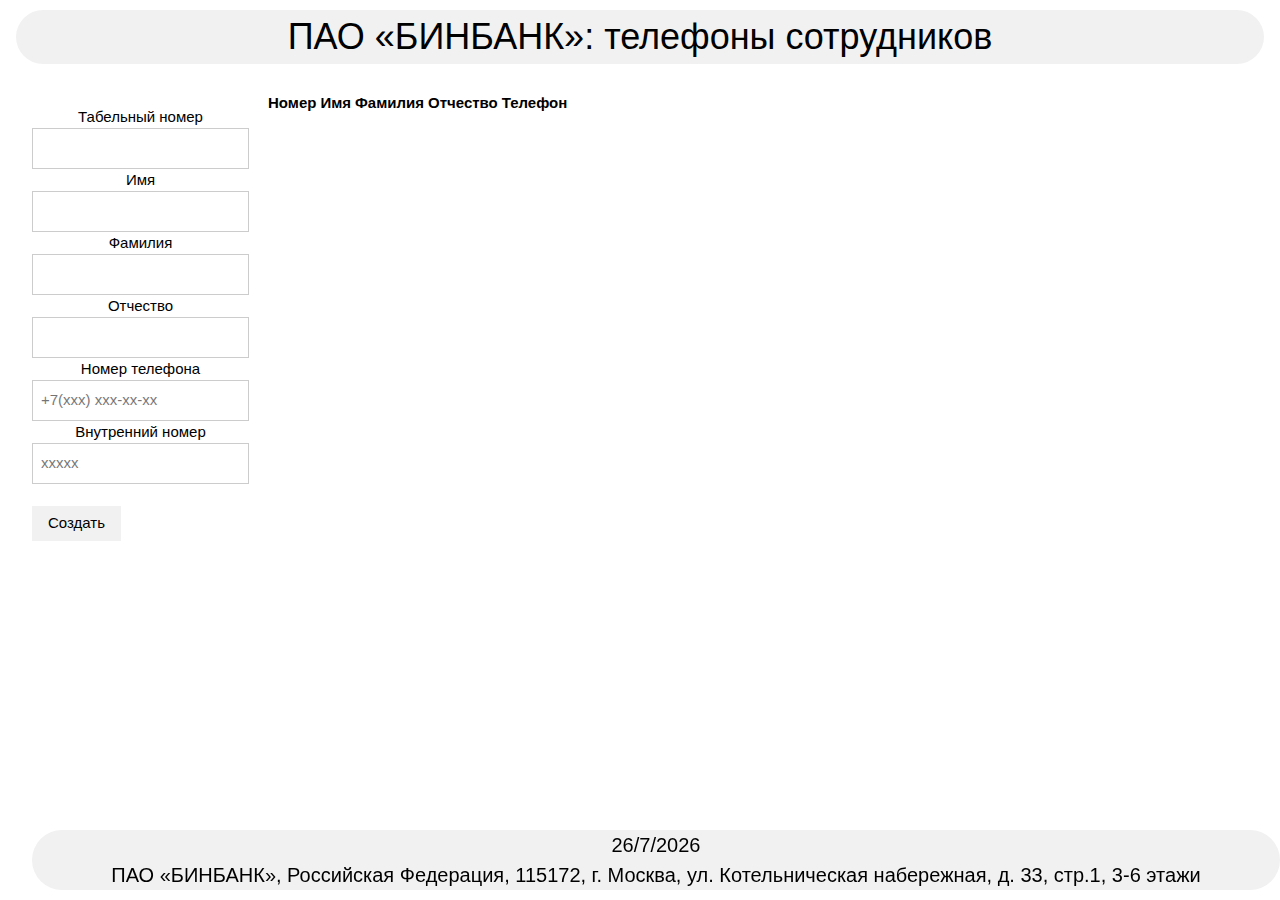
<file: employees/public/index.html>
<!DOCTYPE html>
<html lang="ru">
<head>
    <meta charset="UTF-8">
    <link rel="stylesheet" href="css/w3.css">
    <script src="js/bin.js"></script>
    <title>BINBANK employees</title>
</head>
<body>
<div id="header-container" class="w3-container w3-center">
    <header class="w3-light-gray w3-round-jumbo">
        <h1>ПАО «БИНБАНК»: телефоны сотрудников</h1>
    </header>
</div>
<div class="w3-container w3-center">
    <div class="w3-conatiner w3-center" id="form-container">
        <form class="w3-panel w3-left" id="command-panel" name="command-panel"
            method="post">
            <label>Табельный номер</label>
            <input class="w3-input w3-border" id="pernr" name="pernr" type="number">
            <label>Имя</label>
            <input class="w3-input w3-border" id="first-name" name="first-name" type="text">
            <label>Фамилия</label>
            <input class="w3-input w3-border" id="last-name" name="last-name" type="text">
            <label>Отчество</label>
            <input class="w3-input w3-border" id="middle-name" name="middle-name" type="text">
            <label>Номер телефона</label>
            <input class="w3-input w3-border"
                   placeholder="+7(xxx) xxx-xx-xx" id="phone" name="phone" type="tel">
            <label>Внутренний номер</label>
            <input class="w3-input w3-border" placeholder="xxxxx" id="extension" name="extension"
                    type="text">
            <br/>
            <button class="w3-btn w3-left w3-light-gray" id="create" name="create"
                    formaction="output.html">Создать</button>
        </form>
        <article>
            <p>
                <table>
                	<tr>
                		<th>Номер</th>
                		<th>Имя</th>
                		<th>Фамилия</th>
                		<th>Отчество</th>
                		<th>Телефон</th>
                	</tr>
                </table>
            </p>
        </article>
    </div>
    <div class="w3-container w3-bottom" id="footer-container">
        <footer class="w3-light-gray w3-round-jumbo" id="bottom-footer">
            <h4 id="sign"></h4>
        </footer>
    </div>
</div>
<script>
    getCurrentDate();
</script>
</body>
</html>
</file>
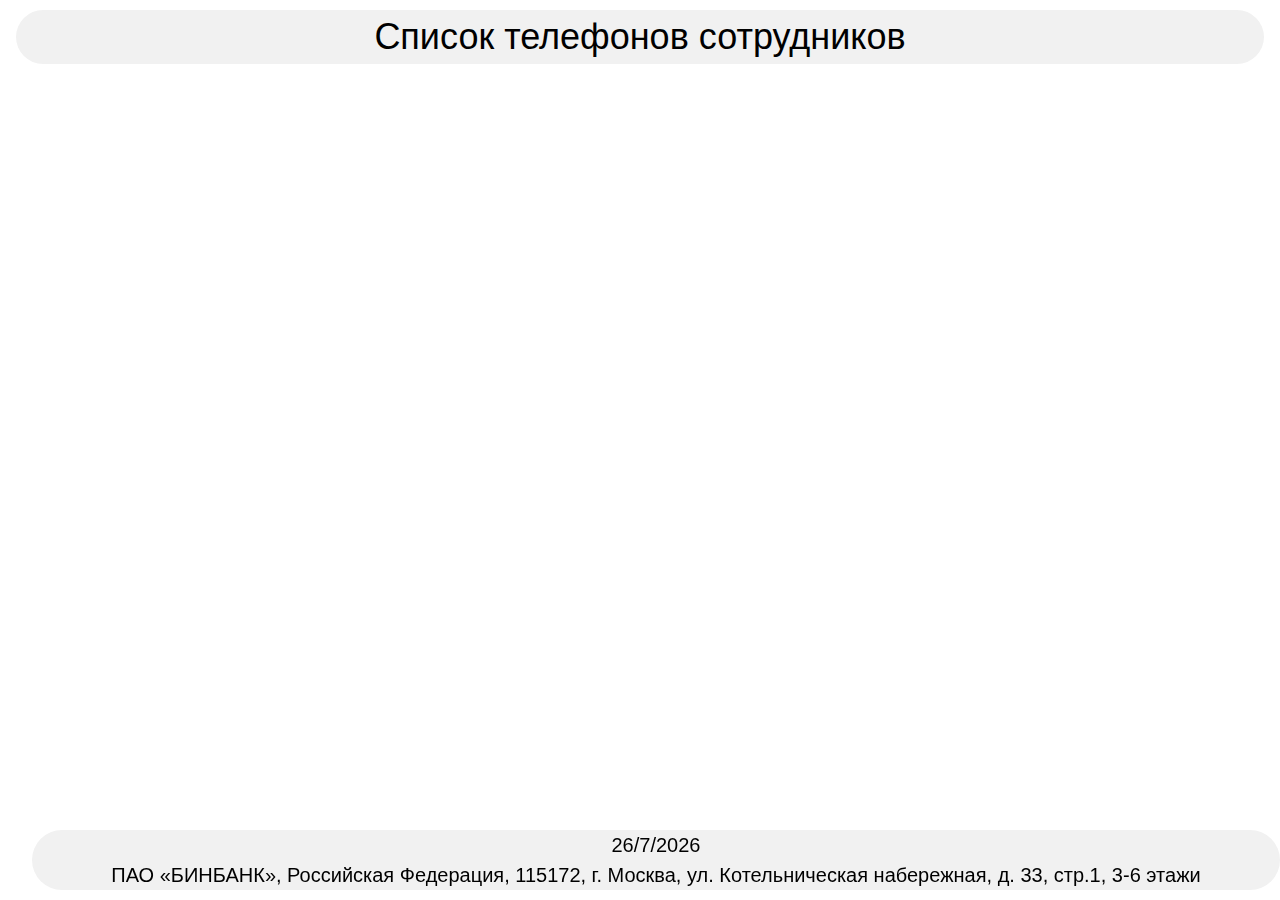
<file: employees/public/output.html>
<!DOCTYPE html>
<html lang="ru">
<head>
    <meta charset="UTF-8">
    <link rel="stylesheet" href="css/w3.css">
    <script src="js/bin.js"></script>
    <title>Employees list</title>
</head>
<body>
<div id="header-container" class="w3-container w3-center">
    <header class="w3-light-gray w3-round-jumbo">
        <h1>Список телефонов сотрудников</h1>
    </header>
</div>
<div class="w3-container w3-center">
    <div class="w3-container w3-bottom" id="footer-container">
        <footer class="w3-light-gray w3-round-jumbo" id="bottom-footer">
            <h4 id="sign"></h4>
        </footer>
    </div>
</div>
<script>
    getCurrentDate();
</script>
</body>
</html>
</file>
